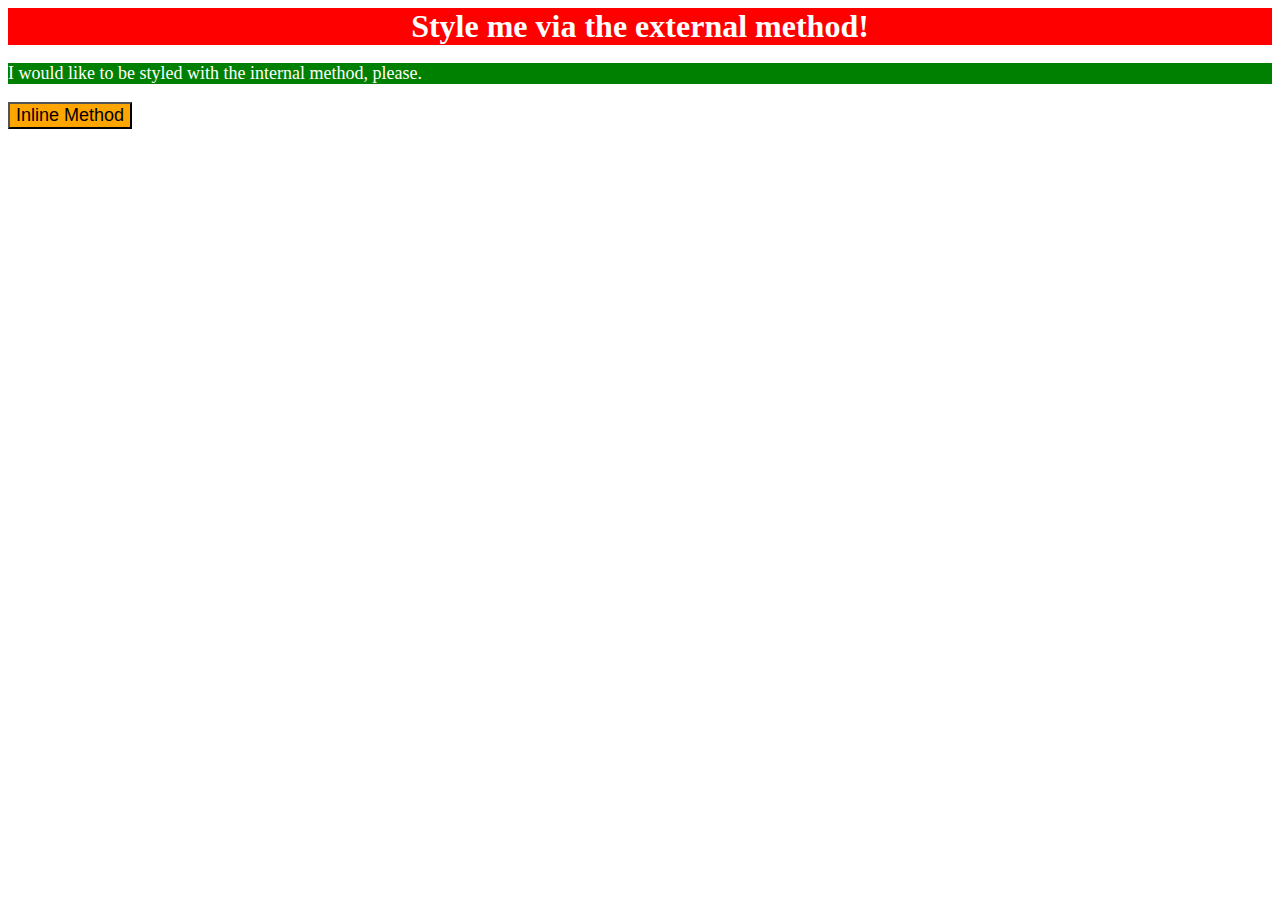
<file: foundations/01-css-methods/index.html>
<!DOCTYPE html>
<html lang="en">
  <head>
    <meta charset="UTF-8">
    <meta http-equiv="X-UA-Compatible" content="IE=edge">
    <meta name="viewport" content="width=device-width, initial-scale=1.0">
    <title>Methods for Adding CSS</title>
    
    <link rel="stylesheet" href="style.css">
    <style>
      /* p: a green background, white text, and a font size of 18px */
      p {
        background-color: green;
        color: white;
        font-size: 18px;
      }
    </style>
    
  </head>
  <body>
    <div>Style me via the external method!</div>
    <p>I would like to be styled with the internal method, please.</p>
    <button style="background-color: orange; font-size: 18px;">Inline Method</button>
  </body>
</html>
</file>
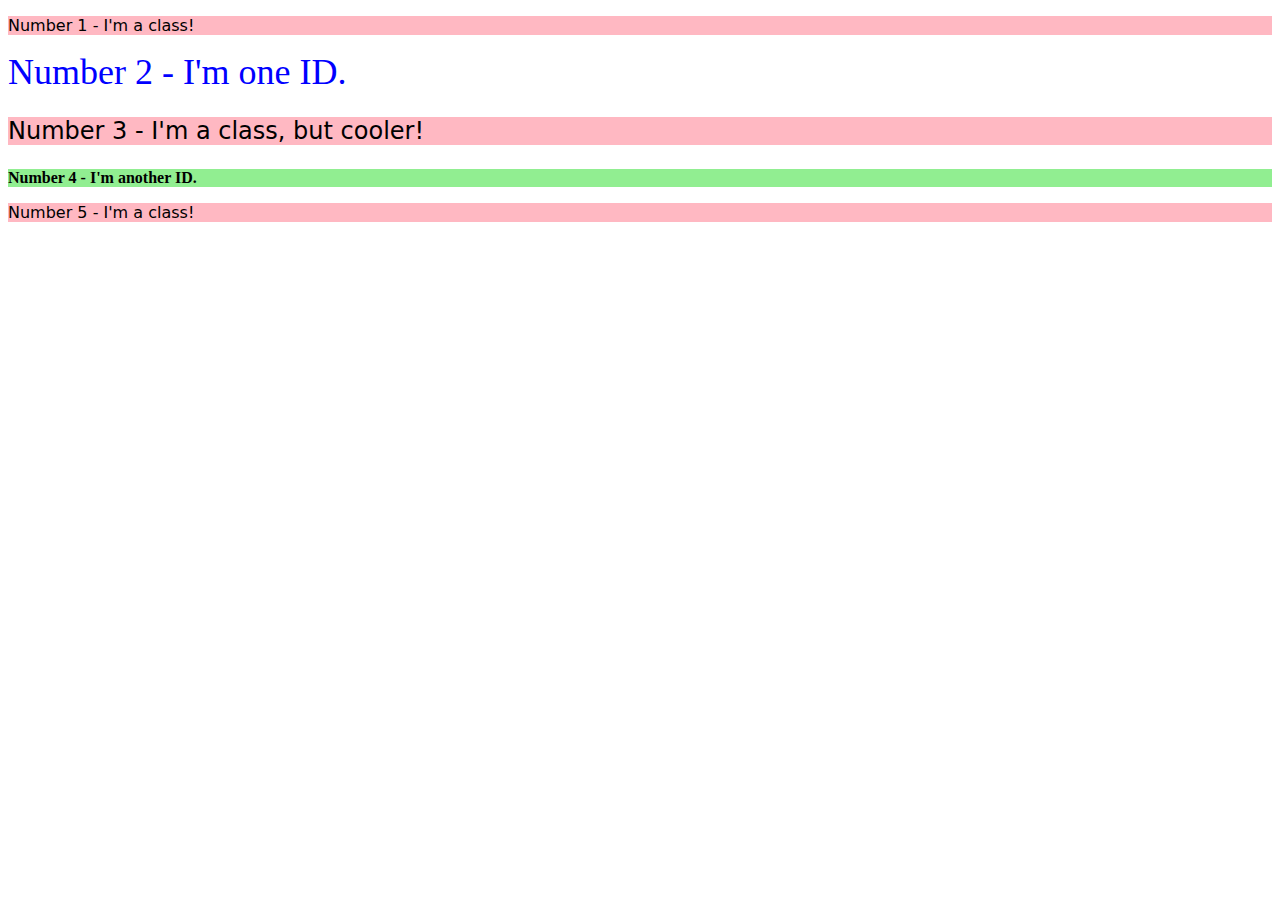
<file: foundations/02-class-id-selectors/index.html>
<!DOCTYPE html>
<html lang="en">
  <head>
    <meta charset="UTF-8">
    <meta http-equiv="X-UA-Compatible" content="IE=edge">
    <meta name="viewport" content="width=device-width, initial-scale=1.0">
    <title>Class and ID Selectors</title>
    <link rel="stylesheet" href="style.css">
  </head>
  <body>
    <p class="odds">Number 1 - I'm a class!</p>
    <div id="even2">Number 2 - I'm one ID.</div>
    <p class="odds odds3">Number 3 - I'm a class, but cooler!</p>
    <div id="even4">Number 4 - I'm another ID.</div>
    <p class="odds">Number 5 - I'm a class!</p>
  </body>
</html>
</file>
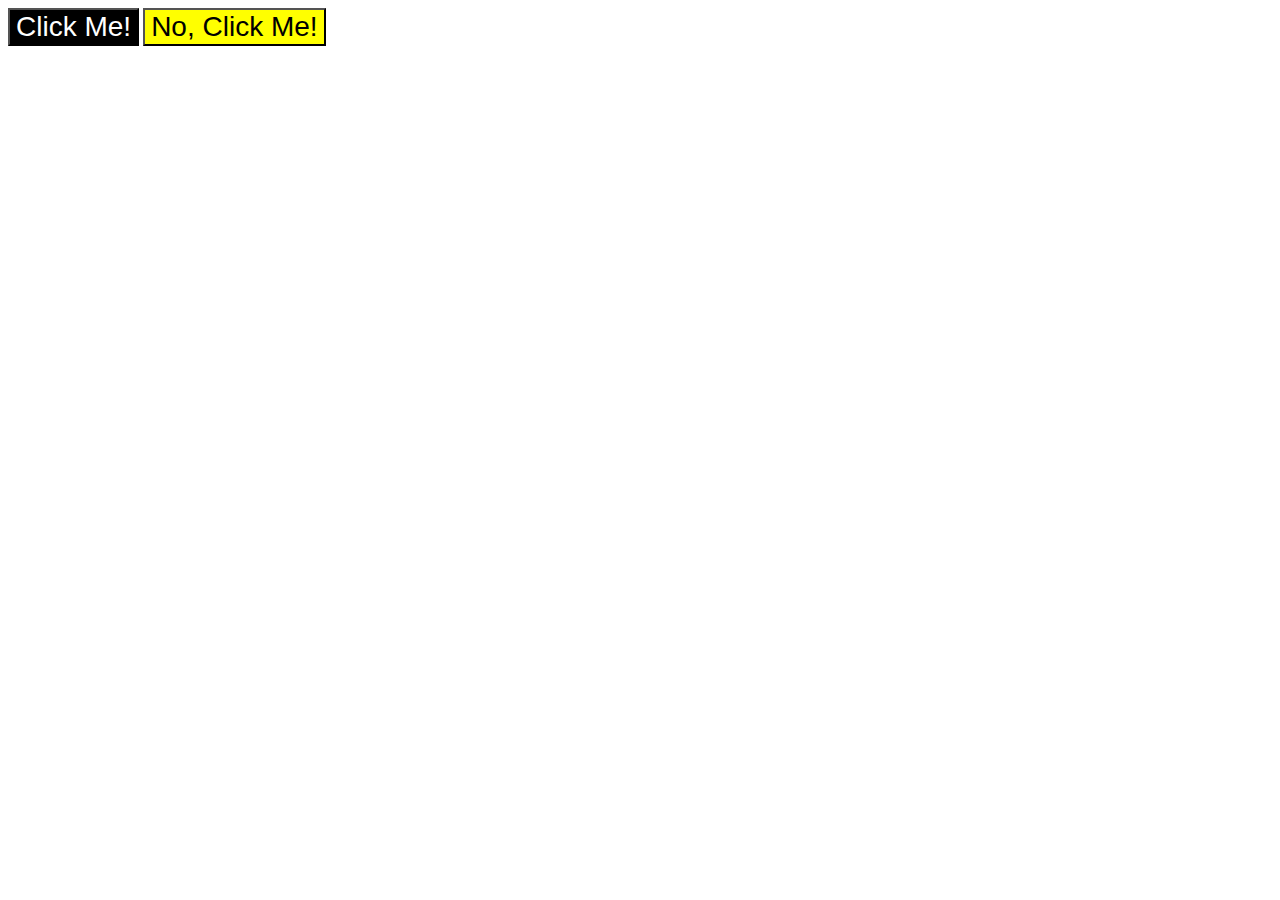
<file: foundations/03-grouping-selectors/index.html>
<!DOCTYPE html>
<html lang="en">
  <head>
    <meta charset="UTF-8">
    <meta http-equiv="X-UA-Compatible" content="IE=edge">
    <meta name="viewport" content="width=device-width, initial-scale=1.0">
    <title>Grouping Selectors</title>
    <link rel="stylesheet" href="style.css">
  </head>
  <body>
    <button class="button01">Click Me!</button>
    <button class="button02">No, Click Me!</button>
  </body>
</html>
</file>
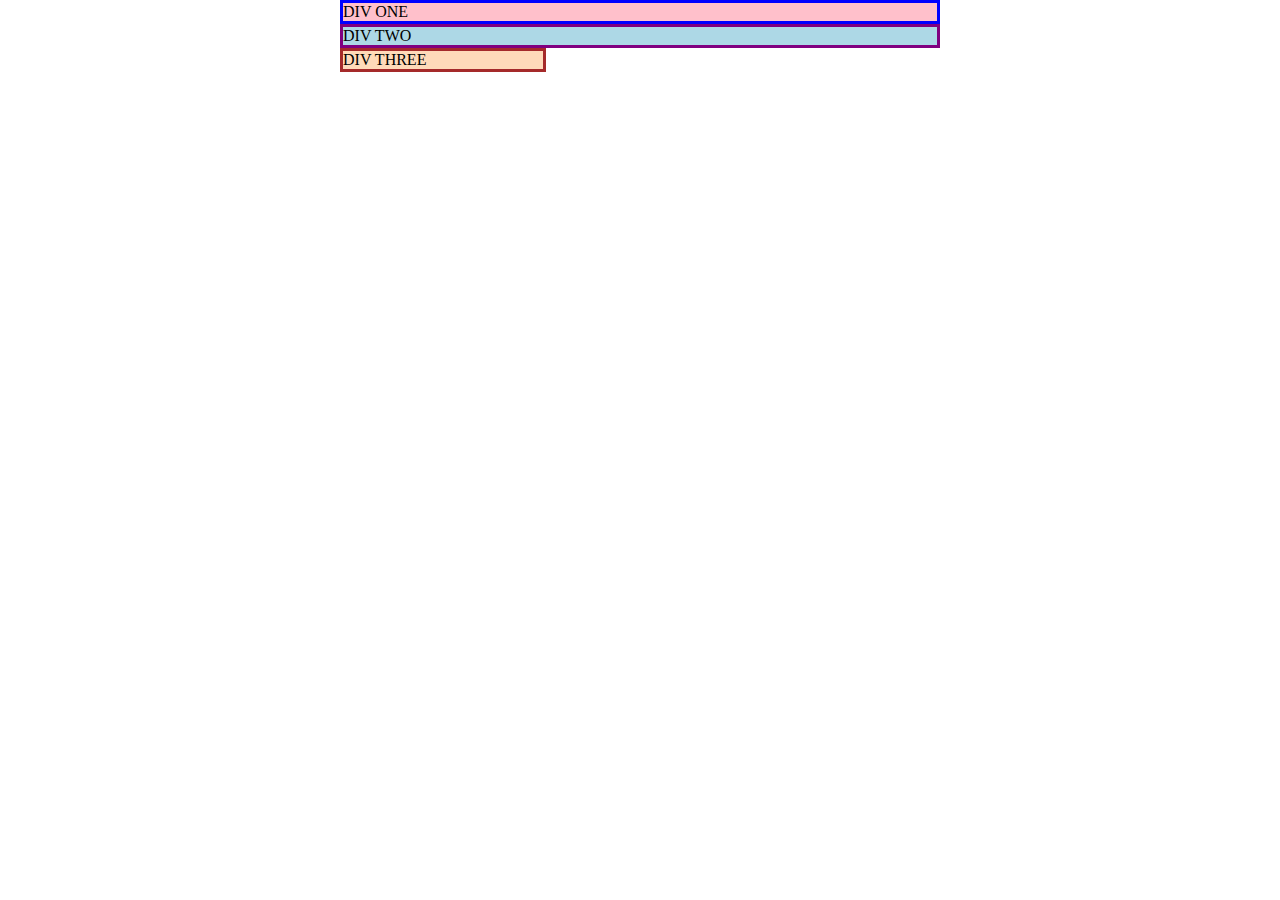
<file: margin-and-padding/01-margin-and-padding-1/index.html>
<!DOCTYPE html>
<html lang="en">
  <head>
    <meta charset="UTF-8">
    <meta http-equiv="X-UA-Compatible" content="IE=edge">
    <meta name="viewport" content="width=device-width, initial-scale=1.0">
    <title>Margin and Padding exercise</title>
    <link rel="stylesheet" href="style.css">
  </head>
  <body>
    <div class="one">
      DIV ONE
    </div>
    <div class="two">
      DIV TWO
    </div>
    <div class="three">
      DIV THREE
    </div>
  </body>
</html>
</file>
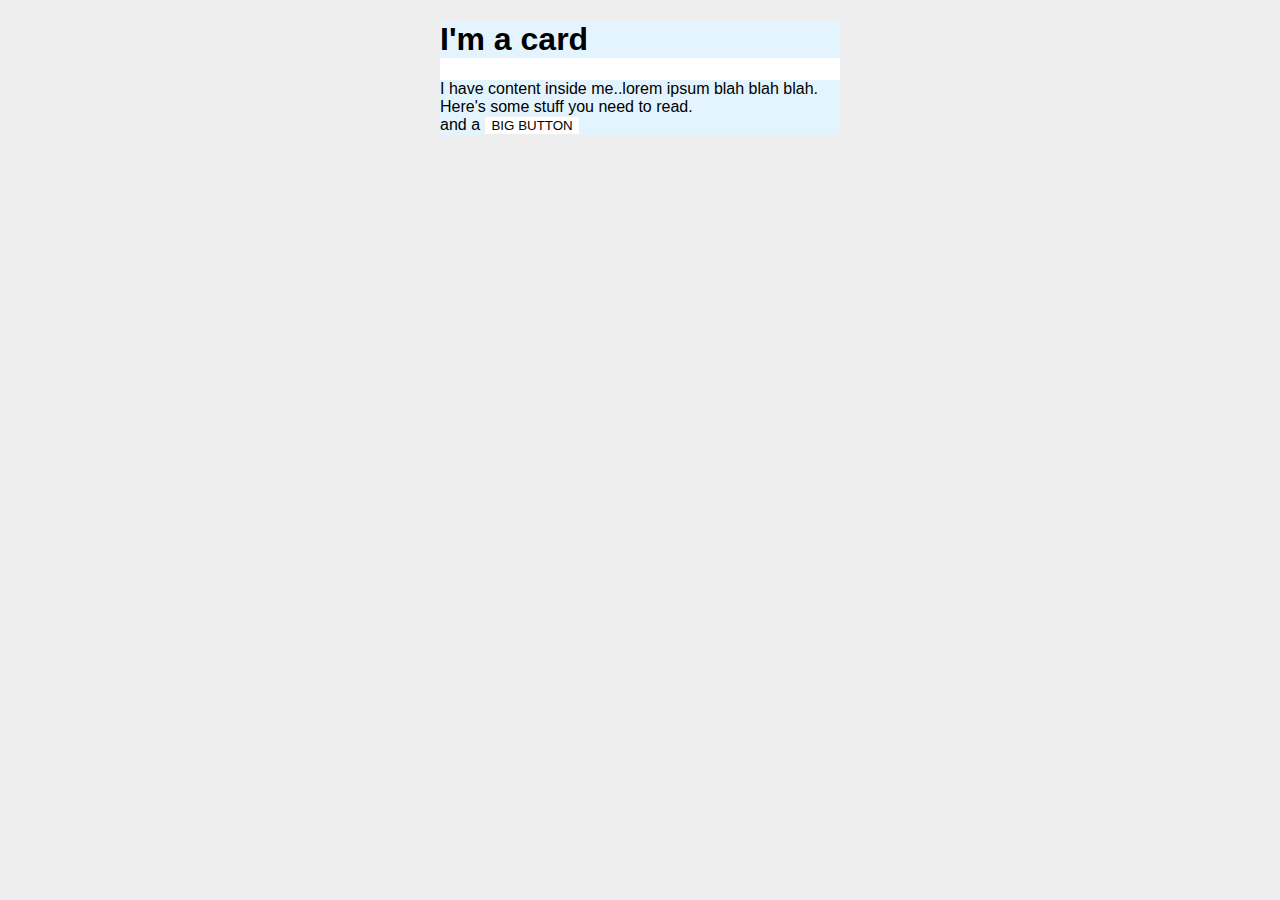
<file: margin-and-padding/02-margin-and-padding-2/index.html>
<!DOCTYPE html>
<html lang="en">
  <head>
    <meta charset="UTF-8">
    <meta http-equiv="X-UA-Compatible" content="IE=edge">
    <meta name="viewport" content="width=device-width, initial-scale=1.0">
    <title>Margin and Padding exercise 2</title>
    <link rel="stylesheet" href="style.css">
  </head>
  <body>
    <div class="card">
      <h1 class="title">I'm a card</h1>
      <div class="content">I have content inside me..lorem ipsum blah blah blah. Here's some stuff you need to read.</div>
      <div class="button-container">and a <button>BIG BUTTON</button></div>
    </div>
  </body>
</html>
</file>
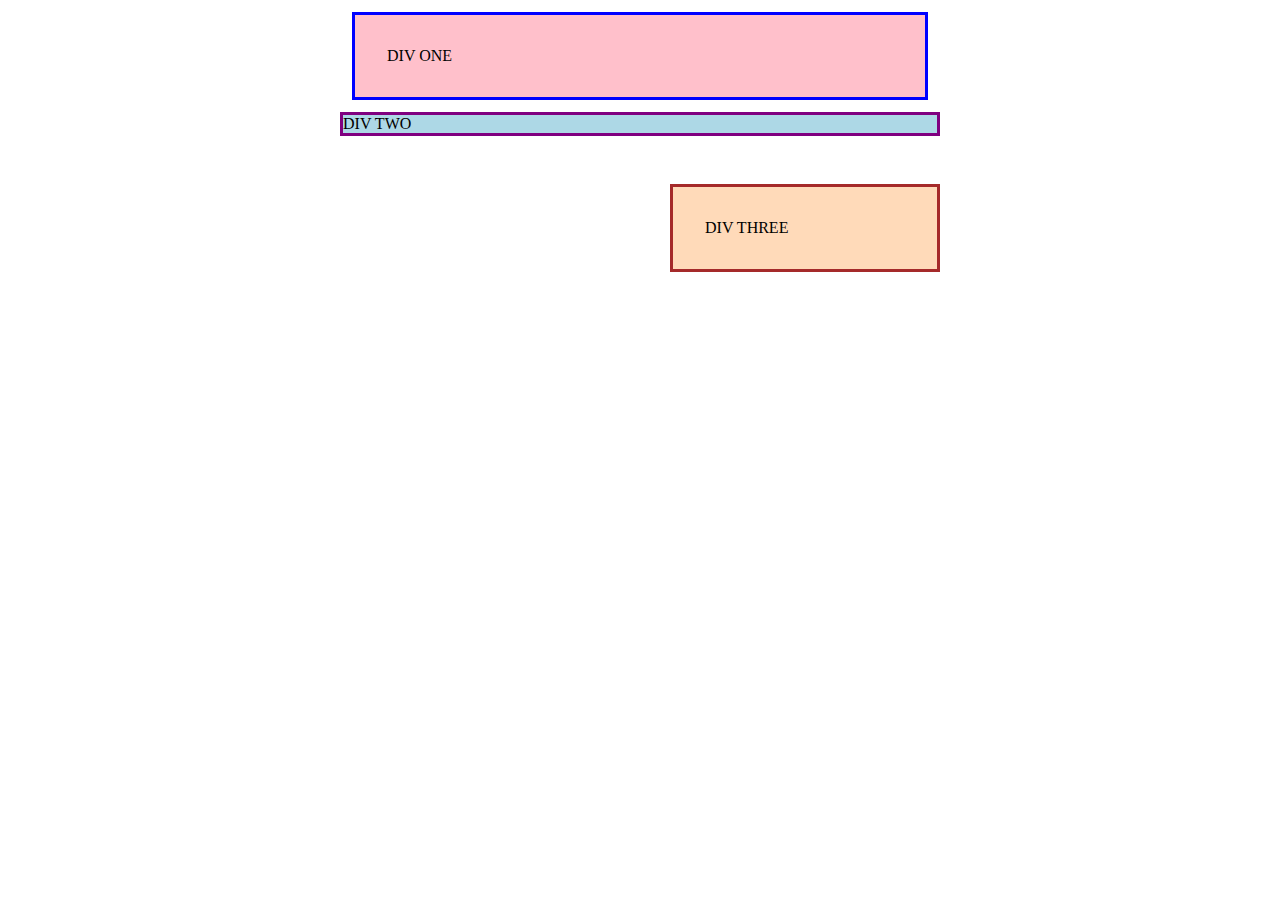
<file: margin-and-padding/01-margin-and-padding-1/solution/solution.html>
<!DOCTYPE html>
<html lang="en">
  <head>
    <meta charset="UTF-8">
    <meta http-equiv="X-UA-Compatible" content="IE=edge">
    <meta name="viewport" content="width=device-width, initial-scale=1.0">
    <title>Margin and Padding exercise</title>
    <link rel="stylesheet" href="solution.css">
  </head>
  <body>
    <div class="one">
      DIV ONE
    </div>
    <div class="two">
      DIV TWO
    </div>
    <div class="three">
      DIV THREE
    </div>
  </body>
</html>
</file>
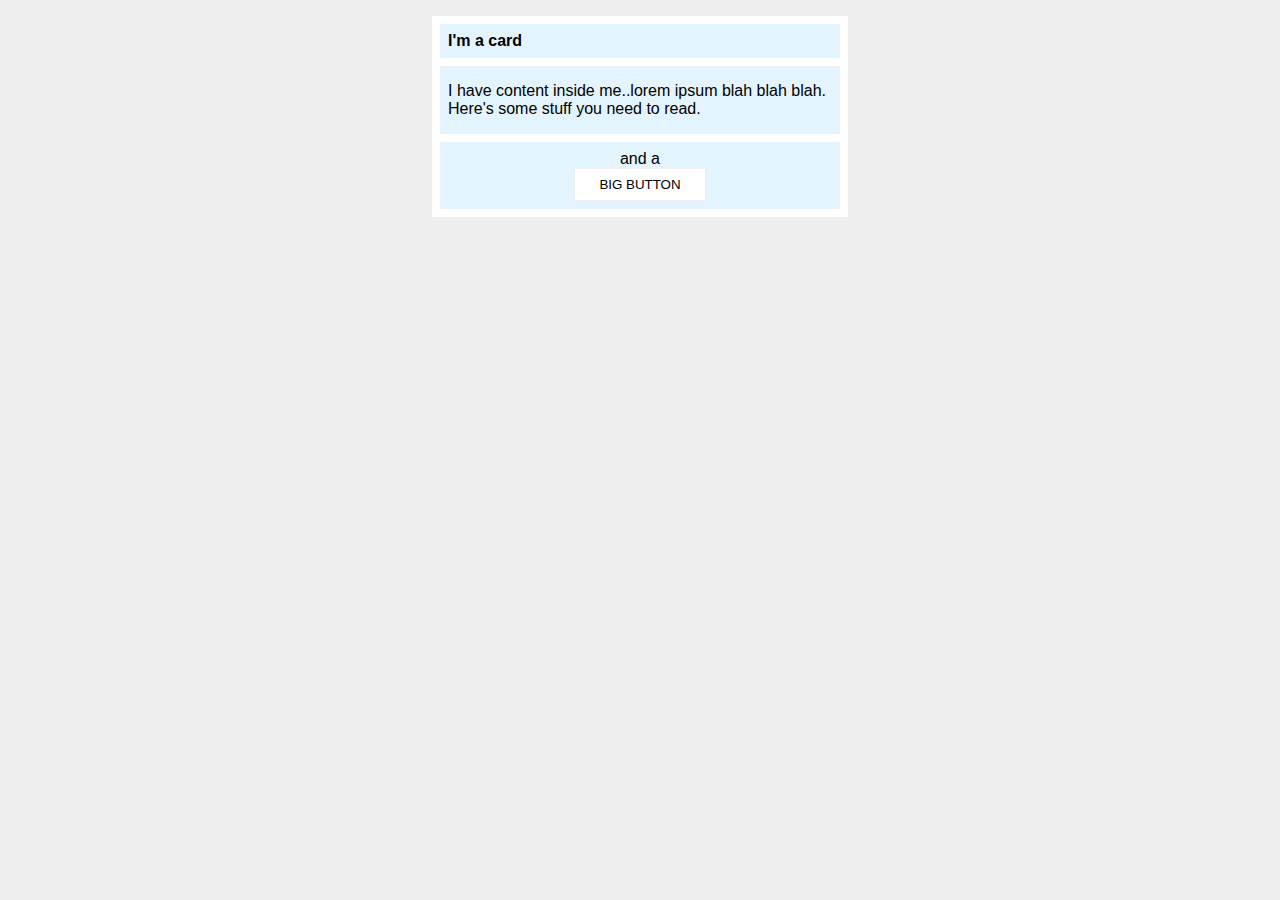
<file: margin-and-padding/02-margin-and-padding-2/solution/solution.html>
<!DOCTYPE html>
<html lang="en">
  <head>
    <meta charset="UTF-8">
    <meta http-equiv="X-UA-Compatible" content="IE=edge">
    <meta name="viewport" content="width=device-width, initial-scale=1.0">
    <title>Margin and Padding exercise 2</title>
    <link rel="stylesheet" href="solution.css">
  </head>
  <body>
    <div class="card">
      <h1 class="title">I'm a card</h1>
      <div class="content">I have content inside me..lorem ipsum blah blah blah. Here's some stuff you need to read.</div>
      <div class="button-container">and a <button>BIG BUTTON</button></div>
    </div>
  </body>
</html>
</file>
<file: foundations/01-css-methods/style.css>
/* styles.css */
/* div: a red background, white text, a font size of 32px, center aligned, and bold */

div {
    background-color: red;
    color: white;
    font-size: 32px;
    text-align: center;
    font-weight: bold;
}
</file>
<file: foundations/02-class-id-selectors/style.css>
.odds {
    background-color: hsl(351, 100%, 86%);
    font-family: Verdana, "DejaVu Sans", sans-serif;
}

.odds3 {
    font-size:24px;
}

#even2 {
    color:hsl(240, 100%, 50%) ;
    font-size:36px ;

}

#even4 {
    background-color:hsl(120, 73%, 75%);
    font-size: 24p;
    font-weight:bold;
}
</file>
<file: foundations/03-grouping-selectors/style.css>
.button01,
.button02 {
    font-size: 28px;
    font-family: Helvetica, 'Times New Roman', sans-serif;

}

.button01{
    color: #ffffff;
    background-color: rgb(0, 0, 0);

}

.button02{
    background-color: yellow;
}
</file>
<file: margin-and-padding/01-margin-and-padding-1/style.css>
body {
  max-width: 600px;
  margin: 0 auto;
}

.one {
  background: pink;
  border: 3px solid blue;
  /* CHANGE ME */
  padding: 0px;
  margin: 0px;
}

.two {
  background: lightblue;
  border: 3px solid purple;
  /* CHANGE ME */
  margin-bottom: 0px;
}

.three {
  background: peachpuff;
  border: 3px solid brown;
  width: 200px;
  /* CHANGE ME */
  padding: 0px;
  margin-left: 0px;
}
</file>
<file: margin-and-padding/02-margin-and-padding-2/style.css>
body {
  background: #eee;
  font-family: sans-serif;
}

.card {
  width: 400px;
  background: #fff;
  margin: 16px auto;
}

.title {
  background: #e3f4ff;
}

.content {
  background: #e3f4ff;
}

.button-container {
  background: #e3f4ff;
}

button {
  background: white;
  border: 1px solid #eee;
}
</file>
<file: margin-and-padding/01-margin-and-padding-1/solution/solution.css>
body {
  max-width: 600px;
  margin: 0 auto;
}

.one {
  background: pink;
  border: 3px solid blue;
  /* CHANGE ME */
  padding: 32px;
  margin: 12px;
}

.two {
  background: lightblue;
  border: 3px solid purple;
  /* CHANGE ME */
  margin-bottom: 48px;
}

.three {
  background: peachpuff;
  border: 3px solid brown;
  width: 200px;
  /* CHANGE ME */
  padding: 32px;
  margin-left: auto;
}
</file>
<file: margin-and-padding/02-margin-and-padding-2/solution/solution.css>
body {
  background: #eee;
  font-family: sans-serif;
}

.card {
  width: 400px;
  background: #fff;
  margin: 16px auto;
}

.title {
  background: #e3f4ff;
}

.content {
  background: #e3f4ff;
}

.button-container {
  background: #e3f4ff;
}

button {
  background: white;
  border: 1px solid #eee;
}

/* SOLUTION */

/* disclaimer: duplicating the selectors here isn't best practice.
In your solution you probably put it right inside the existing selectors,
which _is_ the best practice.

We separated it out here to make it extra clear what has changed. */

.card {
  padding: 8px;
}

.title {
  margin-top: 0;
  margin-bottom: 8px;
  font-size: 16px;
  padding: 8px;
}

.content {
  margin-bottom: 8px;
  padding: 16px 8px;
}

.button-container {
  text-align: center;
  padding: 8px;
}

button {
  display: block;
  margin: 0 auto;
  padding: 8px 24px;
}
</file>
